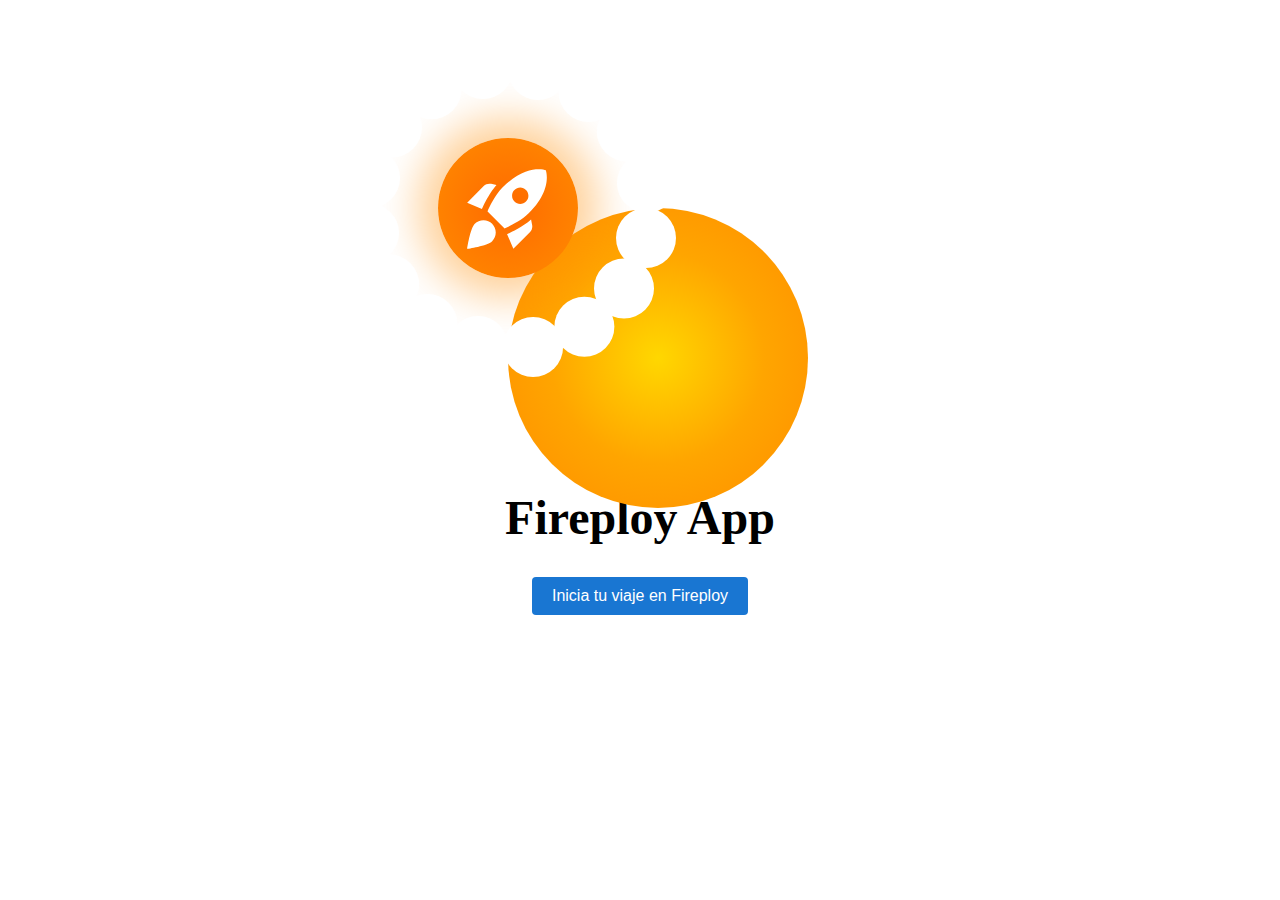
<file: target/FireployApp-1.0-SNAPSHOT/index.html>
<!DOCTYPE html>
<html lang="en">
  <head>
    <meta charset="UTF-8" />
    <meta name="viewport" content="width=device-width, initial-scale=1.0" />
    <title>Document</title>
    <link rel="stylesheet" href="css/index.css" />
    <link href="https://cdn.jsdelivr.net/npm/bootstrap@5.3.6/dist/css/bootstrap.min.css" rel="stylesheet" integrity="sha384-4Q6Gf2aSP4eDXB8Miphtr37CMZZQ5oXLH2yaXMJ2w8e2ZtHTl7GptT4jmndRuHDT" crossorigin="anonymous">
  </head>
  <body>
    <div>
      <div class="container" style="width: 1000px; margin-top: -50px;">
        <div id="containerRaysWrapper">
          <div id="containerRays"></div>
        </div>
        <div class="sun"></div>
        <!-- cohete -->
        <div class="iconContainer">
          <img style="width: 70%; height: 70%" class="icon" src="./assets/rocket.svg" />
        </div>
        <!-- otros iconos -->
        <div>
          <img class="iconElement" src="assets/braces-asterisk.svg" />
          <img class="iconElement" src="assets/database-fill.svg" />
          <img class="iconElement" src="assets/palette-fill.svg" />
          <img class="iconElement" src="assets/person-vcard-fill.svg" />
        </div>
        <div>
           <svg class="containerLines" height="100%" width="100%">
      <line x1="150" y1="120" x2="300" y2="120" stroke="#1976d2" />
      <line x1="300" y1="120" x2="300" y2="200" stroke="#1976d2" />
      <line x1="300" y1="200" x2="500" y2="200" stroke="#1976d2" />
      <line x1="500" y1="200" x2="700" y2="200" stroke="#1976d2" />
      <line x1="700" y1="200" x2="700" y2="120" stroke="#1976d2" />
      <line x1="700" y1="120" x2="800" y2="120" stroke="#1976d2" />
      <line x1="300" y1="280" x2="500" y2="280" stroke="#1976d2" />
      <line x1="300" y1="280" x2="300" y2="360" stroke="#1976d2" />
      <line x1="300" y1="360" x2="140" y2="360" stroke="#1976d2" />
      <line x1="500" y1="280" x2="700" y2="280" stroke="#1976d2" />
      <line x1="700" y1="280" x2="700" y2="360" stroke="#1976d2" />
      <line x1="700" y1="360" x2="820" y2="360" stroke="#1976d2" />
    </svg>
        </div>
      </div>
      <h1 style="font-size: 48px; text-align: center; font-weight: 500px;">Fireploy App</h1>
      <div style="display: flex; justify-content: center; margin-top: 20px;"><button id="navigation" style="background-color: rgb(25, 118, 210); color: rgb(255, 255, 255); border: none; padding: 10px 20px; border-radius: 4px; cursor: pointer; font-size: 16px;">Inicia tu viaje en Fireploy</button></div>
    </div>
    <script src="js/index.js"></script>
  </body>
</html>
</file>
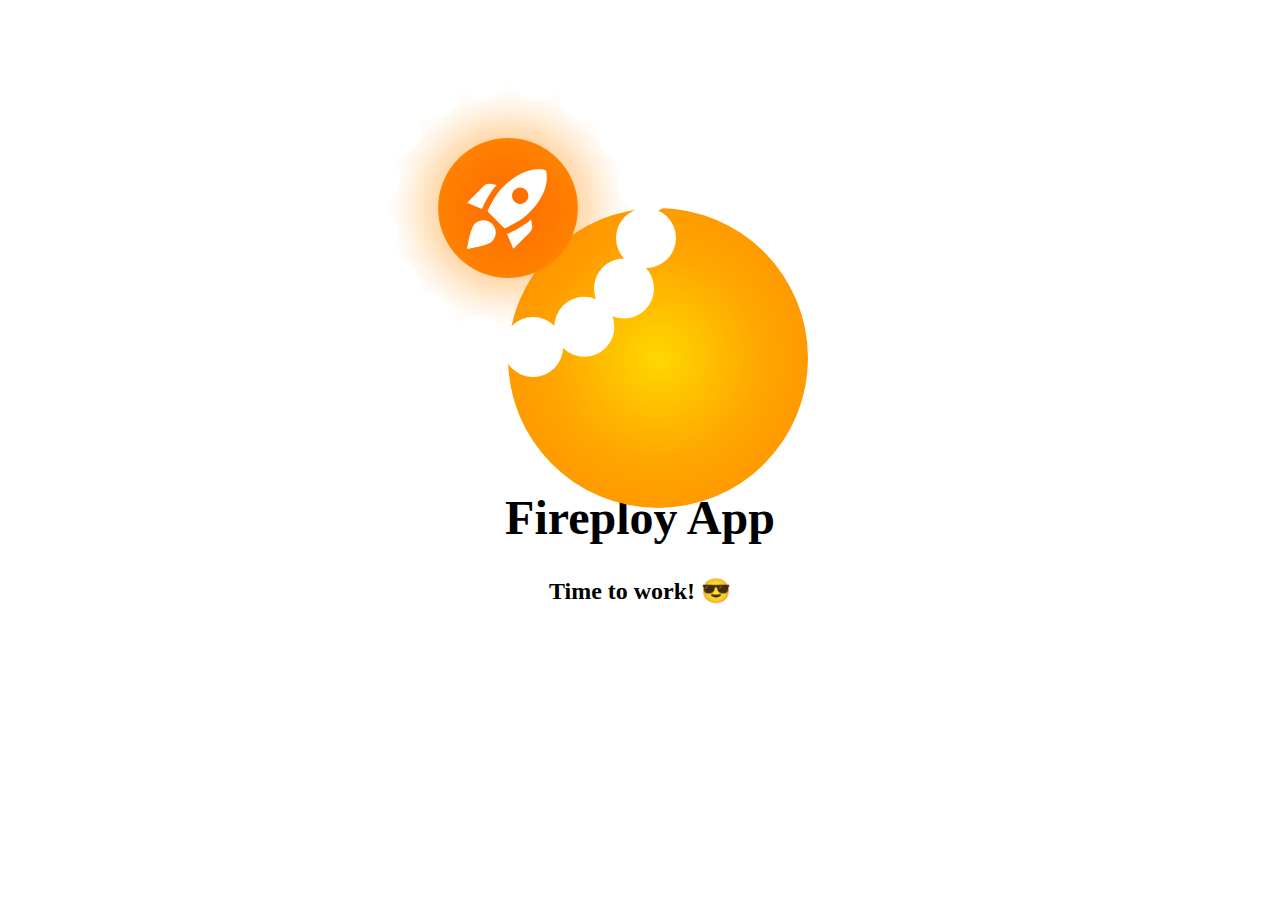
<file: target/FireployApp-1.0-SNAPSHOT/pages/start.html>
<!DOCTYPE html>
<html lang="en">
  <head>
    <meta charset="UTF-8" />
    <meta name="viewport" content="width=device-width, initial-scale=1.0" />
    <title>Document</title>
    <link rel="stylesheet" href="../css/index.css" />
    <link href="https://cdn.jsdelivr.net/npm/bootstrap@5.3.6/dist/css/bootstrap.min.css" rel="stylesheet" integrity="sha384-4Q6Gf2aSP4eDXB8Miphtr37CMZZQ5oXLH2yaXMJ2w8e2ZtHTl7GptT4jmndRuHDT" crossorigin="anonymous">
  </head>
  <body>
    <div>
      <div class="container" style="width: 1000px; margin-top: -50px;">
        <div id="containerRaysWrapper">
          <div id="containerRays"></div>
        </div>
        <div class="sun"></div>
        <!-- cohete -->
        <div class="iconContainer">
          <img style="width: 70%; height: 70%" class="icon" src="../assets/rocket.svg" />
        </div>
        <!-- otros iconos -->
        <div>
          <img class="iconElement" src="../assets/braces-asterisk.svg" />
          <img class="iconElement" src="../assets/database-fill.svg" />
          <img class="iconElement" src="../assets/palette-fill.svg" />
          <img class="iconElement" src="../assets/person-vcard-fill.svg" />
        </div>
        <div>
           <svg class="containerLines" height="100%" width="100%">
      <line x1="150" y1="120" x2="300" y2="120" stroke="#1976d2" />
      <line x1="300" y1="120" x2="300" y2="200" stroke="#1976d2" />
      <line x1="300" y1="200" x2="500" y2="200" stroke="#1976d2" />
      <line x1="500" y1="200" x2="700" y2="200" stroke="#1976d2" />
      <line x1="700" y1="200" x2="700" y2="120" stroke="#1976d2" />
      <line x1="700" y1="120" x2="800" y2="120" stroke="#1976d2" />
      <line x1="300" y1="280" x2="500" y2="280" stroke="#1976d2" />
      <line x1="300" y1="280" x2="300" y2="360" stroke="#1976d2" />
      <line x1="300" y1="360" x2="140" y2="360" stroke="#1976d2" />
      <line x1="500" y1="280" x2="700" y2="280" stroke="#1976d2" />
      <line x1="700" y1="280" x2="700" y2="360" stroke="#1976d2" />
      <line x1="700" y1="360" x2="820" y2="360" stroke="#1976d2" />
    </svg>
        </div>
      </div>
      <h1 style="font-size: 48px; text-align: center; font-weight: 500px;">Fireploy App</h1>
      <h2 style="text-align: center;">Time to work! 😎</h2>
    </div>
    <script src="../js/index.js"></script>
  </body>
</html>
</file>
<file: target/FireployApp-1.0-SNAPSHOT/css/index.css>
.template-wrapper{
  display: flex;
  align-items: center;
  flex-direction: column;
}

.container {
  width: 1000px;
  height: 500px;
  position: relative;
  @media (max-width: 768px) {

    scale: 0.7;
  }
  @media (max-width: 480px) {

    scale: 0.4;
  }
}


@keyframes grown {
  0% {
    transform: translate(-50%, -50%) scale(0.2);
    opacity: 0;
  }
  100% {
    transform: translate(-50%, -50%) scale(1);
    opacity: 1;
  }
}

@keyframes spin {
  from {
    transform: rotate(0deg);
  }
  to {
    transform:  rotate(360deg);
  }
}

.sun {
  width: 300px;
  height: 300px;
  position: absolute;
  top: 50%;
  left: 50%;
  border-radius: 50%;
  background: radial-gradient(circle at center, #FFD700, #FFA500, #FF8C00);
  z-index: 200;
  animation: grown 3s ease forwards;
  transform-origin: center;
}

.iconContainer {
  width: 140px;
  height: 140px;
  position: absolute;
  top: 50%;
  left: 50%;
  transform: translate(-50%, -50%);
  display: flex;
  justify-content: center;
  align-items: center;
  border-radius: 50%;
  background: radial-gradient(circle at center, #FF6A00, #FF8C00);
  box-shadow: 0 0 40px 20px rgba(255, 140, 0, 0.4);
  z-index: 200;
}

.icon {
  width: 100px;
  fill: white;
}

#containerRaysWrapper {
  position: relative;
  top: 50%;
  left: 50%;
  transform: translate(-50%, -50%);
  pointer-events: none;
  z-index: 300;
  width: 10px;
  height: 10px;
  display: flex;
  align-items: center;
  justify-content: center;
  align-content: center;
}

#containerRays {
  width: 0;
  height: 0;
  animation: spin 10s linear infinite;
  position: relative;
}


.ray {
  width: 60px;
  height: 60px;
  border-radius: 50%;
  position: absolute;
  background-color: white;
    transform-origin: 0 0;

}

@keyframes appear {
  from{
    transform: translate(0px, 20px);
    opacity: 0;
  }
  to {
    transform: translate(0, 0);
    opacity: 1;
  }
}

.iconElement {
  transform: translate(0px, 20px);
  animation: appear 2s 3s forwards;
  opacity: 0;
  position: absolute;
  z-index: 200;
  height: 80px;
  width: 80px;
  padding: 16px;
  background-color: rgb(90, 114, 127);
  border-radius: 16px;
  fill: white;
}

.iconElement:nth-child(1){
  top: 100px;
  left: 120px;
}

.iconElement:nth-child(2){
  top: 340px;
  left: 120px;
}

.iconElement:nth-child(3){
  top: 100px;
  left: 800px;
}

.iconElement:nth-child(4){
  top: 340px;
  left: 800px;
}

@keyframes fadeIn {
  to {
    opacity: 1;
  }
}

@keyframes dashFlow {
  to {
    stroke-dashoffset: 0;
  }
}

.containerLines {
  position: absolute;
  z-index: 100;
  line {
    stroke-width: 2px;
    stroke-dasharray: 5, 5;
    opacity: 0;
    stroke-dashoffset: 100;
    animation:
      fadeIn 0.5s ease forwards 4s,
      dashFlow 3s linear infinite 4s;

  }
}
</file>
